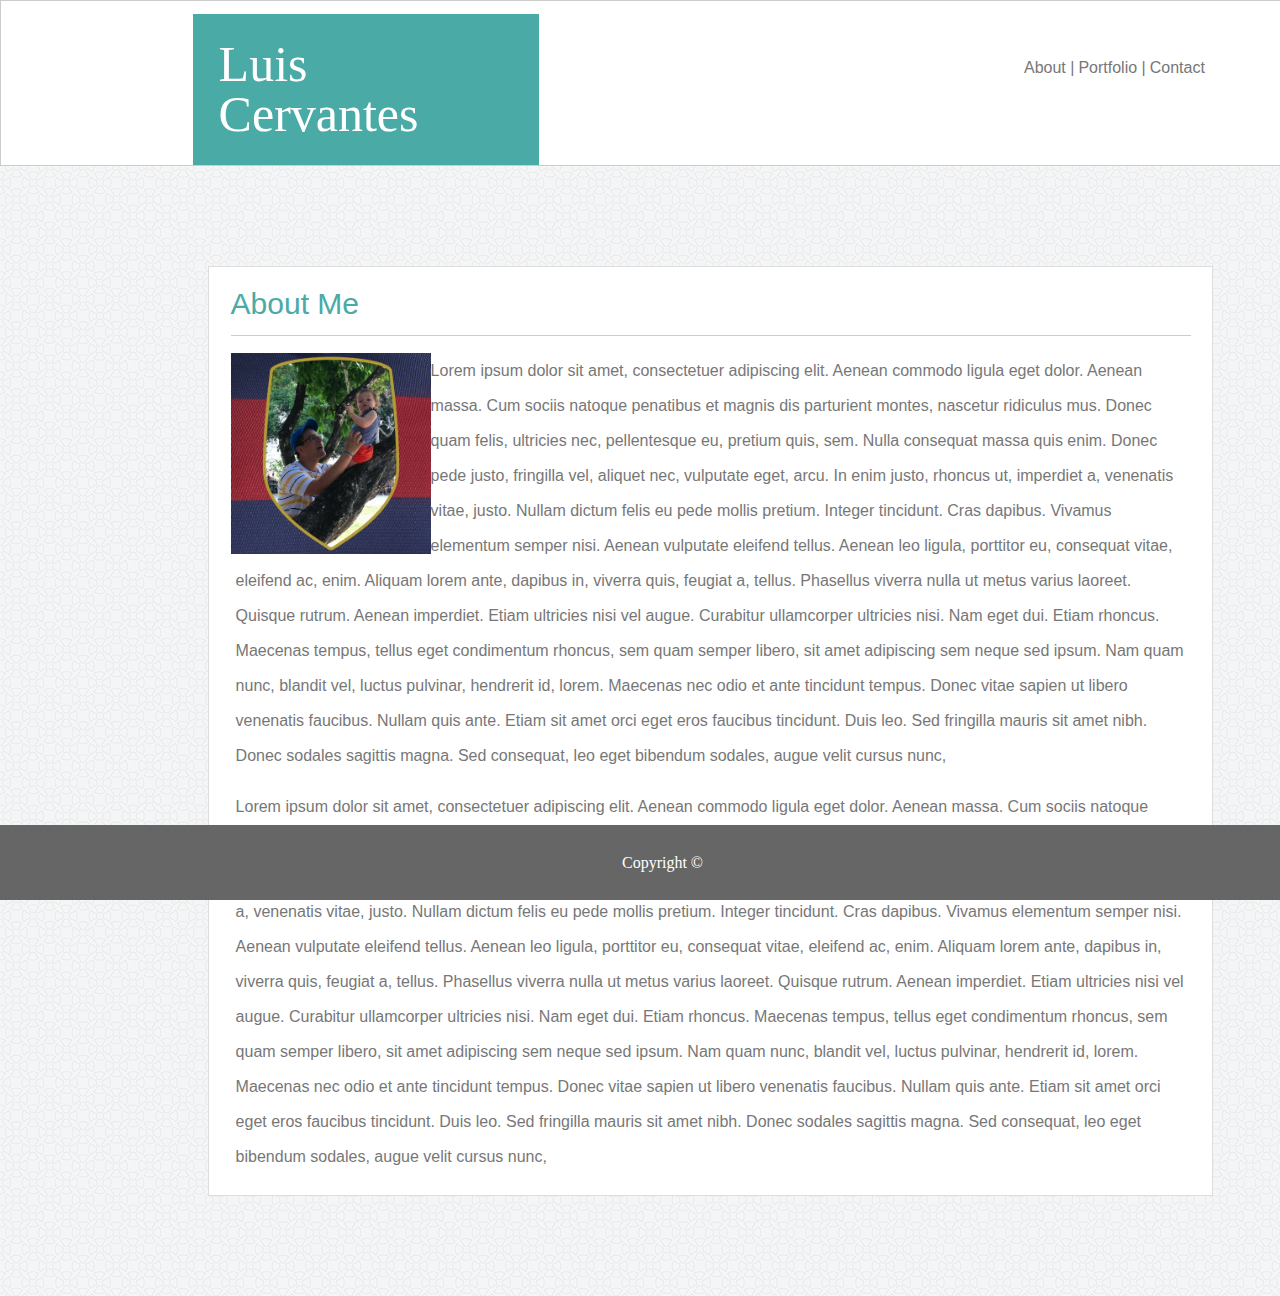
<file: index.html>
<!DOCTYPE html>
<html lang="en">
<head>
    <meta charset="UTF-8">
    <meta name="viewport" content="width=device-width, initial-scale=1.0">
    <meta http-equiv="X-UA-Compatible" content="ie=edge">
    <link rel="stylesheet" type="text/css" href="assets/css/reset.css">
    <link rel="stylesheet" type="text/css" href="assets/css/style.css">

    <title>Basic Portfolio</title>
</head>
<body>
    <!--Header-->
    <header class="header">
        <!--Box Name to the left-->
        <div class="name">
            <h1>Luis Cervantes</h1>
        </div>
        <!--Links to the right-->
        <nav class="nav">
            <a href="index.html">About |</a>
            <a href="portfolio.html">Portfolio |</a>
            <a href="contact.html">Contact</a>
        </nav>
    </header>

    <section class="section">
        <div class="psquare">
            <!--Principal Square-->
            <h2 class="about">About Me</h2>
            <hr class="hr">
            <div class="image">
            <img src="assets/images/Foto_LC.jpg" width="200px" alt="LuisCervantes">
            </div>
            <p>Lorem ipsum dolor sit amet, consectetuer adipiscing elit. Aenean commodo ligula eget dolor. Aenean massa. Cum sociis natoque penatibus et magnis dis parturient montes, nascetur ridiculus mus. Donec quam felis, ultricies nec, pellentesque eu, pretium quis, sem. Nulla consequat massa quis enim. Donec pede justo, fringilla vel, aliquet nec, vulputate eget, arcu. In enim justo, rhoncus ut, imperdiet a, venenatis vitae, justo. Nullam dictum felis eu pede mollis pretium. Integer tincidunt. Cras dapibus. Vivamus elementum semper nisi. Aenean vulputate eleifend tellus. Aenean leo ligula, porttitor eu, consequat vitae, eleifend ac, enim. Aliquam lorem ante, dapibus in, viverra quis, feugiat a, tellus. Phasellus viverra nulla ut metus varius laoreet. Quisque rutrum. Aenean imperdiet. Etiam ultricies nisi vel augue. Curabitur ullamcorper ultricies nisi. Nam eget dui. Etiam rhoncus. Maecenas tempus, tellus eget condimentum rhoncus, sem quam semper libero, sit amet adipiscing sem neque sed ipsum. Nam quam nunc, blandit vel, luctus pulvinar, hendrerit id, lorem. Maecenas nec odio et ante tincidunt tempus. Donec vitae sapien ut libero venenatis faucibus. Nullam quis ante. Etiam sit amet orci eget eros faucibus tincidunt. Duis leo. Sed fringilla mauris sit amet nibh. Donec sodales sagittis magna. Sed consequat, leo eget bibendum sodales, augue velit cursus nunc,</p>
            <br>
            <p>Lorem ipsum dolor sit amet, consectetuer adipiscing elit. Aenean commodo ligula eget dolor. Aenean massa. Cum sociis natoque penatibus et magnis dis parturient montes, nascetur ridiculus mus. Donec quam felis, ultricies nec, pellentesque eu, pretium quis, sem. Nulla consequat massa quis enim. Donec pede justo, fringilla vel, aliquet nec, vulputate eget, arcu. In enim justo, rhoncus ut, imperdiet a, venenatis vitae, justo. Nullam dictum felis eu pede mollis pretium. Integer tincidunt. Cras dapibus. Vivamus elementum semper nisi. Aenean vulputate eleifend tellus. Aenean leo ligula, porttitor eu, consequat vitae, eleifend ac, enim. Aliquam lorem ante, dapibus in, viverra quis, feugiat a, tellus. Phasellus viverra nulla ut metus varius laoreet. Quisque rutrum. Aenean imperdiet. Etiam ultricies nisi vel augue. Curabitur ullamcorper ultricies nisi. Nam eget dui. Etiam rhoncus. Maecenas tempus, tellus eget condimentum rhoncus, sem quam semper libero, sit amet adipiscing sem neque sed ipsum. Nam quam nunc, blandit vel, luctus pulvinar, hendrerit id, lorem. Maecenas nec odio et ante tincidunt tempus. Donec vitae sapien ut libero venenatis faucibus. Nullam quis ante. Etiam sit amet orci eget eros faucibus tincidunt. Duis leo. Sed fringilla mauris sit amet nibh. Donec sodales sagittis magna. Sed consequat, leo eget bibendum sodales, augue velit cursus nunc,</p>
        </div>
    </section>
   <!--Tried to put the line at the bottom but seems imposible. I tried to use a div with a background but never got it into position-->
    <footer class="footer">
        <p>Copyright ©</p>
    </footer>
</body>
</html>
</file>
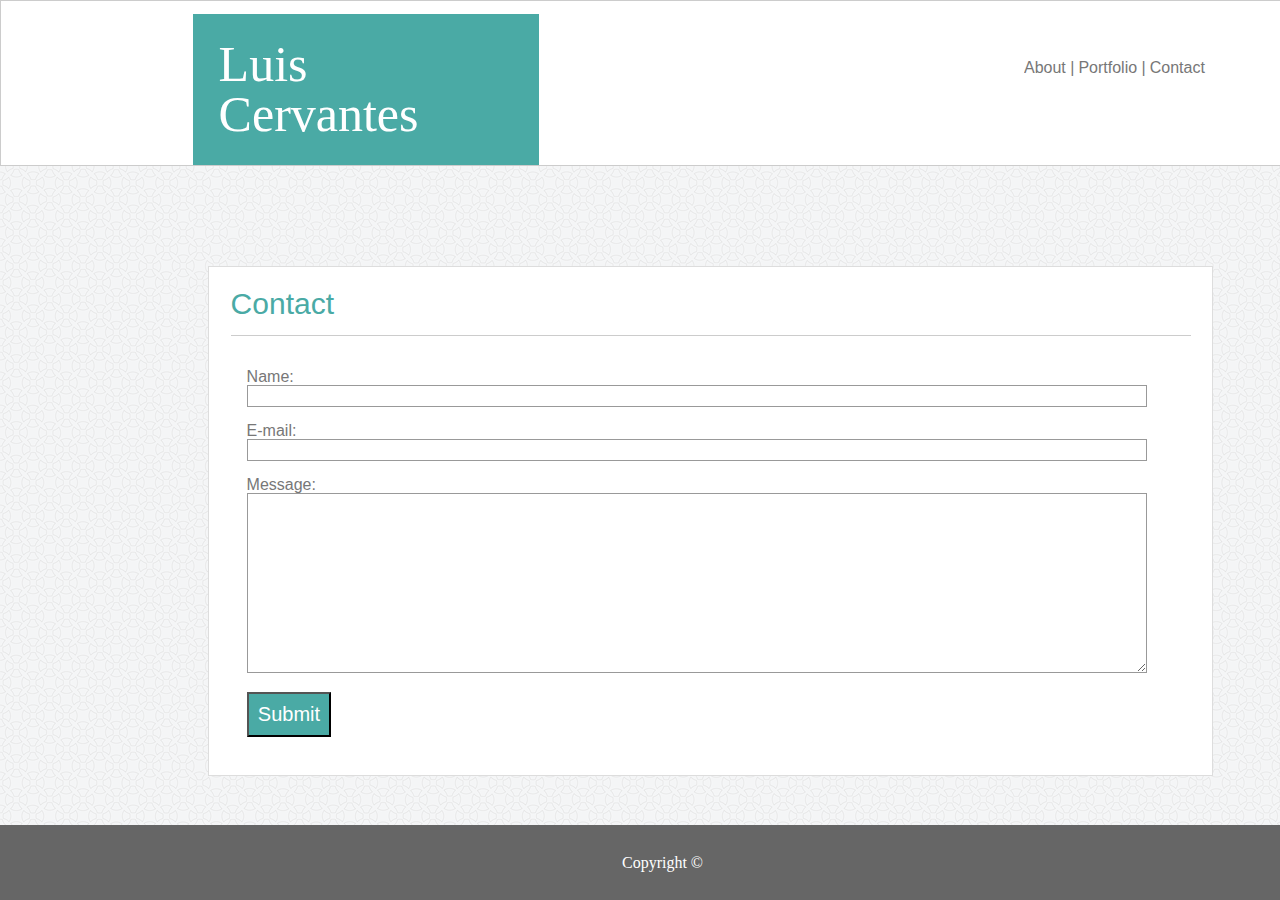
<file: contact.html>
<!DOCTYPE html>
<html lang="en">
<head>
    <meta charset="UTF-8">
    <meta name="viewport" content="width=device-width, initial-scale=1.0">
    <meta http-equiv="X-UA-Compatible" content="ie=edge">
    <link rel="stylesheet" type="text/css" href="assets/css/reset.css">
    <link rel="stylesheet" type="text/css" href="assets/css/style.css">

    <title>Basic Portfolio</title>
</head>
<body>
    <!--Header-->
    <header class="header">
        <!--Box Name to the left-->
        <div class="name">
            <h1>Luis Cervantes</h1>
        </div>
        <!--Links to the right-->
        <nav class="nav">
            <a href="index.html">About |</a>
            <a href="portfolio.html">Portfolio |</a>
            <a href="contact.html">Contact</a>
        </nav>
    </header>

    <section class="section">
        <div class="psquare">
            <!--Principal Square-->
            <h2 class="about">Contact</h2>
            <hr class="hr">
            <form action="/my-handling-form-page" method="post">
                <div>
                    <label for="name">Name:</label><br>
                    <input type="text" id="name" name="user_name" />
                </div>
                <div>
                    <label for="mail">E-mail:</label><br>
                    <input type="email" id="mail" name="user_email" />
                </div>
                <div>
                    <label for="msg">Message:</label><br>
                    <textarea class="msg" id="msg" name="user_message"></textarea>
                </div>
                <div>
                    <button class="button" type="reset">Submit</button>
                </div>
            </form>
        </div>
    </section>
    <div class="fborder">
    </div>
    <footer class="footer">
        <p>Copyright ©</p>
    </footer>
</body>
</html>
</file>
<file: assets/css/style.css>
.name{
    background:#4aaaa5;
    color:white;
    width:23%;
    margin-top:1%;
    margin-left:15%;
    padding:2%;
    font-size:50px;
    position:relative;
    clear:both;
}
.header{
    width:100%;
    border:1px solid #cccccc;
    font-family:Georgia, 'Times New Roman', Times, serif;
    margin:auto;
    background:white;
}
.about{
    color:#4aaaa5;
    font-family: Arial, Helvetica, sans-serif;
    font-size:30px;
}
.hr{
    display: block;
    height: 1px;
    border: 0;
    border-top: 1px solid #ccc;
    margin: 1em 0;
    padding: 0;
}
.nav{
    position:absolute;
    float:left;
    width: 20%;
    text-decoration:none;
    overflow:auto;
    top: 60px;
    left:1024px;
}

.container{
    width:100%;
}

a{
    text-decoration: none;
    color:#777777;
    font-family: Arial, Helvetica, sans-serif;
}

.section{
    background-image: url("../images/circles-light.png");
    padding:100px;
}
.psquare{
    background:white;
    margin-left:10%;
    margin-right:10%;
    width: 960px;
    border:1px solid #dddddd;
    font-family: Arial, Helvetica, sans-serif;
    padding: 2%;
    color:#777777;
}
.footer{
    position:fixed;
    bottom:0;
    text-align:center;
    background:#666666;
    width:100%;
    padding:20px;
    color:white;
    margin:auto;
}
.fborder{
    background: #4aaaa5;
    width:100%;
    padding:1px;
    position:absolute;
    margin:1% 2% 0;
}

.image{
    width: 200px;
    height: 200px;
    float:left;
}

.imageP{
    width: 33.3%;
    height: 200px;
    background: #4aaaa5;
    margin:1px 1px 1px 1px;
    display: block;
    position: relative;

}
p{
    line-height: 35px;
    margin-left:5px;
}
form {
    /* Sólo para centrar el formulario a la página */
    margin: 0 auto;
    /* Para ver el borde del formulario */
    padding: 1em;
}
form div + div {
    margin-top: 1em;
}
label {
    /* Para asegurarse que todos los labels tienen el mismo tamaño y están alineados correctamente */
    display: inline-block;
    width: 90px;
}
input, textarea {
    /* Para asegurarse de que todos los campos de texto tienen las mismas propiedades de fuente
       Por defecto, las areas de texto tienen una fuente con monospace */
    font: 1em sans-serif;

    /* Para darle el mismo tamaño a todos los campos de texto */
    width: 900px;
    -moz-box-sizing: border-box;
    box-sizing: border-box;

    /* Para armonizar el look&feel del borde en los campos de texto */
    border: 1px solid #999;
}
.msg{
    height: 180px;
}
.button{
    background:#4aaaa5;
    padding: 1%;
    font-family: Arial, Helvetica, sans-serif;
    font-size:20px;
    color:white;
    right:20px;
}
</file>
